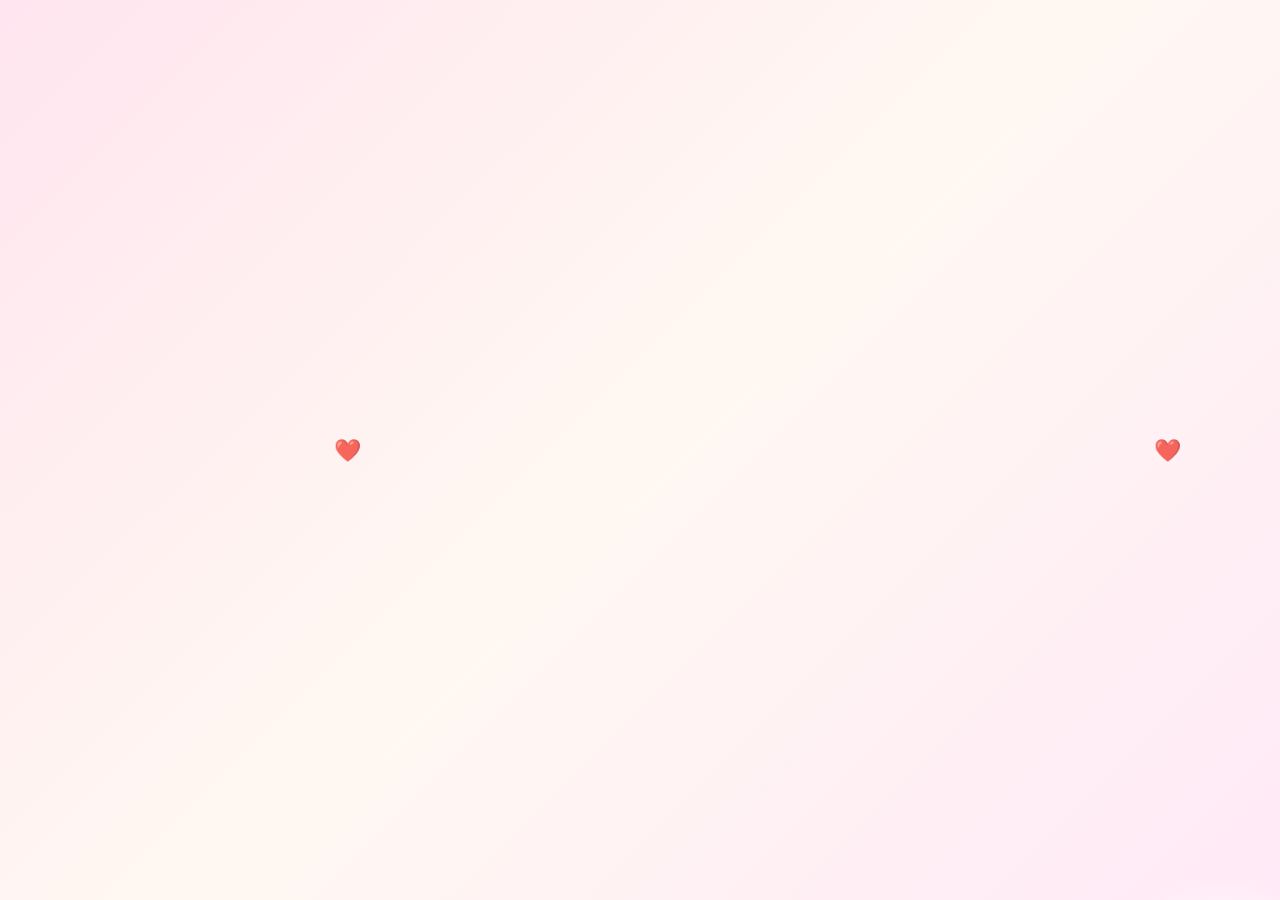
<file: index.html>
<!doctype html>
<html lang="en">
<head>
<meta charset="utf-8">
<meta name="viewport" content="width=device-width, initial-scale=1">
<title>Message</title>

<link href="https://fonts.googleapis.com/css2?family=Playfair+Display:wght@600;700&family=Poppins:wght@300;400;600&display=swap" rel="stylesheet">
<link href="https://cdn.jsdelivr.net/npm/bootstrap@5.3.2/dist/css/bootstrap.min.css" rel="stylesheet">

<style>
    
    * ,
    *::before,
    *::after{
        box-sizing:border-box;
    }

    html,body{
        height:100%;
        margin:0;
        padding:0;
    }

    body{
        display:flex;
        align-items:center;
        justify-content:center;
        background:linear-gradient(135deg,#ffe5ef,#fff8f2,#ffe9f6);
        font-family:"Poppins",sans-serif;
        animation:fadeIn 1.2s ease;
        position:relative;
        overflow-x:hidden;
    }

    @keyframes fadeIn{
        from{opacity:0;}
        to{opacity:1;}
    }

    /* header */
    .site-header{
        z-index:20;
        background:linear-gradient(to bottom,rgba(255,255,255,0.9),transparent);
    }
    .brand-name{
        font-family:"Playfair Display",serif;
        font-weight:600;
        font-size:1.2rem;
    }

    /* background bubbles */
    .background-anim{
        position:fixed;
        inset:0;
        overflow:hidden;
        z-index:-1;
    }
    .bubble{
        position:absolute;
        bottom:-200px;
        background:rgba(255,255,255,0.6);
        border-radius:50%;
        filter:blur(var(--blur));
        animation:rise var(--d) linear infinite;
    }
    @keyframes rise{
        to{transform:translateY(-140vh);}
    }

    /* floating hearts (used on other pages too) */
    .heart{
        position:fixed;
        color:#ff2d55;
        font-size:22px;
        opacity:0.8;
        animation:floatHeart 7s linear infinite;
        z-index:5;
    }
    @keyframes floatHeart{
        0% {transform:translateY(100vh) scale(1);opacity:1;}
        100% {transform:translateY(-20vh) scale(1.5);opacity:0;}
    }

    /* main card */
    main{
        width:100%;
        min-height:100vh;
        display:flex;
        align-items:center;
        justify-content:center;
        padding:1.5rem;
    }

    .box{
        background:rgba(255,255,255,0.75);
        padding:2.5rem 2.25rem;
        border-radius:20px;
        box-shadow:0 8px 28px rgba(190,80,120,0.18);
        text-align:center;
        max-width:720px;
        width:100%;
        backdrop-filter:blur(10px);
        animation:popIn 1.2s ease forwards;
        transform:scale(0.9);
        opacity:0;
    }
    @keyframes popIn{
        to{transform:scale(1);opacity:1;}
    }

    .big{
        font-family:"Playfair Display",serif;
        font-weight:700;
        font-size:clamp(1.6rem,4vw,2.3rem);
        margin-bottom:0.75rem;
        color:#d9004c;
        text-shadow:0 2px 10px rgba(255,0,90,0.18);
    }

    .muted{
        color:#555;
        margin-bottom:1.4rem;
        font-size:clamp(0.98rem,2.8vw,1.05rem);
    }

    .btn-beauty{
        background:linear-gradient(90deg,#ff758c,#ffb199);
        border:0;
        color:white;
        padding:0.75rem 2.1rem;
        font-size:1rem;
        border-radius:999px;
        box-shadow:0 8px 20px rgba(255,117,140,0.3);
        animation:pulse 2s infinite ease-in-out;
        display:inline-flex;
        align-items:center;
        justify-content:center;
        gap:0.35rem;
        text-decoration:none;
    }

    .btn-beauty:hover{
        transform:translateY(-3px) scale(1.03);
    }

    @keyframes pulse{
        0%,100%{box-shadow:0 0 15px rgba(255,120,150,0.35);}
        50%{box-shadow:0 0 30px rgba(255,130,160,0.65);}
    }

    .small{
        margin-top:1rem;
        font-size:0.8rem;
    }

    /* ===== RESPONSIVE BREAKPOINTS ===== */

    /* Tablets / small laptops */
    @media (max-width: 992px){
        main{
            padding:1.5rem;
        }
        .box{
            max-width:90%;
        }
    }

    /* Phones */
    @media (max-width: 576px){
        body{
            padding-top:60px; /* space for header */
        }

        .site-header .brand-name{
            font-size:1rem;
        }

        main{
            padding:1rem;
        }

        .box{
            padding:1.6rem 1.3rem;
            border-radius:16px;
            max-width:420px;
        }

        .big{
            font-size:1.5rem;
        }

        .muted{
            font-size:0.95rem;
        }

        .btn-beauty{
            width:100%;
            max-width:260px;
            font-size:0.95rem;
            padding:0.7rem 1.5rem;
        }

        .background-anim .bubble{
            opacity:0.5;
            transform:scale(0.7);
        }
    }

    /* Very small phones */
    @media (max-width: 380px){
        .box{
            padding:1.3rem 1rem;
        }
        .big{
            font-size:1.35rem;
        }
        .btn-beauty{
            max-width:230px;
            font-size:0.9rem;
        }
    }
</style>

</style>
</head>

<body>

<!-- Floating Hearts Animation -->
<script>
function createHeart(){
    let h=document.createElement("div");
    h.classList.add("heart");
    h.innerHTML="❤️";
    h.style.left=Math.random()*window.innerWidth+"px";
    h.style.animationDuration=(Math.random()*3+4)+"s";
    document.body.appendChild(h);
    setTimeout(()=>h.remove(),7000);
}
setInterval(createHeart,300);
</script>

<!-- Bubble Background -->
<div class="background-anim">
    <span class="bubble" style="left:6%; --d:18s; width:140px; height:140px; --blur:14px;"></span>
    <span class="bubble" style="left:22%; --d:12s; width:90px; height:90px; --blur:10px;"></span>
    <span class="bubble" style="left:38%; --d:20s; width:180px; height:180px; --blur:18px;"></span>
    <span class="bubble" style="left:56%; --d:16s; width:110px; height:110px; --blur:12px;"></span>
    <span class="bubble" style="left:72%; --d:14s; width:130px; height:130px; --blur:16px;"></span>
    <span class="bubble" style="left:88%; --d:22s; width:200px; height:200px; --blur:20px;"></span>
</div>

<main class="d-flex align-items-center justify-content-center min-vh-100">
    <div class="box animate-pop text-center mx-3">
        <h1 class="big">Hi — I want to tell you something</h1>
        <p class="muted">Before we begin, please click the button below.</p>

        <a class="btn btn-beauty btn-pulse mt-3" href="mood.html">
            Continue <span class="ms-2">💕</span>
        </a>

        <p class="small text-muted mt-3">— Ayush</p>
    </div>
</main>

</body>
</html>
</file>
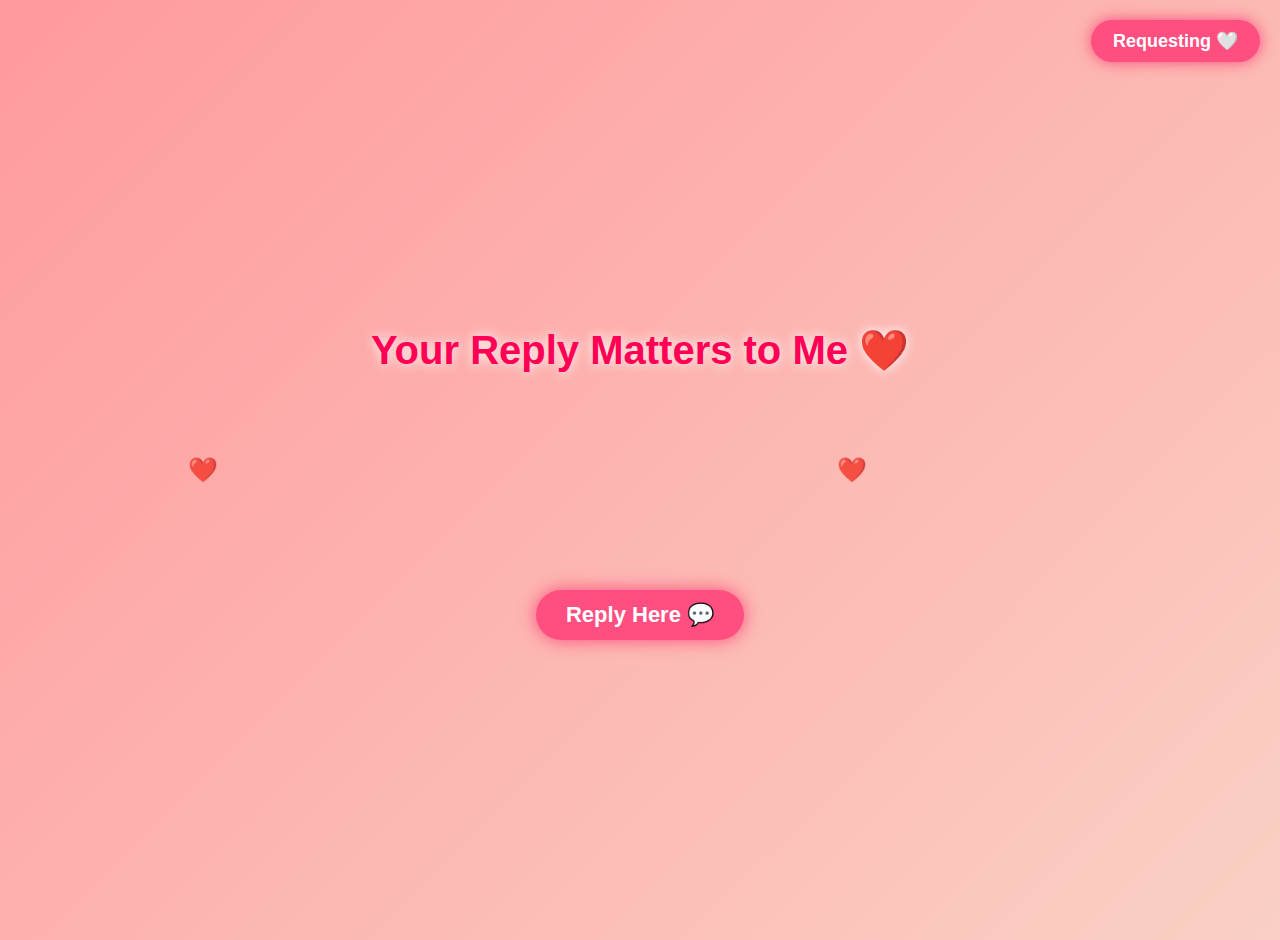
<file: ans.html>
<!DOCTYPE html>
<html lang="en">
<head>
<meta charset="UTF-8">
<meta name="viewport" content="width=device-width, initial-scale=1.0">
<title>Your Reply Matters ❤️</title>

<style>
    body {
        margin: 0;
        padding: 0;
        height: 100vh;
        overflow: hidden;
        background: linear-gradient(135deg, #ff9a9e, #fad0c4);
        font-family: "Poppins", sans-serif;
        display: flex;
        flex-direction: column;
        justify-content: center;
        align-items: center;
        text-align: center;
        padding: 20px;
    }

    /* Top-Right Requesting Button */
    .request-btn {
        position: absolute;
        top: 20px;
        right: 20px;
        padding: 10px 22px;
        background: #ff4f81;
        color: white;
        border-radius: 30px;
        font-size: 18px;
        font-weight: bold;
        text-decoration: none;
        cursor: pointer;
        box-shadow: 0 0 15px rgba(255, 0, 85, 0.6);
        animation: glowPulse 2s infinite ease-in-out;
        z-index: 999;
    }
    .request-btn:hover {
        transform: scale(1.08);
        background: #ff0055;
    }

    @keyframes glowPulse {
        0% { box-shadow: 0 0 10px #ff0055; }
        50% { box-shadow: 0 0 25px #ff4f81; }
        100% { box-shadow: 0 0 10px #ff0055; }
    }

    /* Floating Hearts */
    .heart {
        position: fixed;
        color: #ff0055;
        font-size: 24px;
        opacity: 0.9;
        animation: floatUp 7s linear infinite;
        z-index: 1;
    }

    @keyframes floatUp {
        0% { transform: translateY(100vh) scale(1); opacity: 1; }
        100% { transform: translateY(-20vh) scale(1.4); opacity: 0; }
    }

    h1 {
        font-size: 40px;
        color: #ff0055;
        text-shadow: 0 0 12px white;
        margin-bottom: 20px;
        animation: fadeIn 2s ease;
        z-index: 10;
    }

    @keyframes fadeIn {
        from { opacity: 0; transform: translateY(-20px); }
        to { opacity: 1; transform: translateY(0); }
    }

    .reply-text {
        max-width: 900px;
        font-size: 20px;
        color: #4d0026;
        line-height: 1.7;
        font-weight: 500;
        margin-bottom: 40px;
        opacity: 0;
        animation: fadePara 1.5s ease forwards;
        z-index: 10;
    }

    @keyframes fadePara {
        to { opacity: 1; }
    }

    /* Reply Button */
    .reply-btn {
        font-size: 22px;
        padding: 12px 30px;
        background: #ff4f81;
        color: white;
        border: none;
        border-radius: 40px;
        cursor: pointer;
        font-weight: bold;
        text-decoration: none;
        display: inline-block;
        box-shadow: 0 0 18px rgba(255, 0, 85, 0.6);
        animation: glowPulse 2s infinite ease-in-out;
        z-index: 10;
    }

    .reply-btn:hover {
        transform: scale(1.08);
        background: #ff0055;
    }

    /* Popup Box */
    .popup {
        position: fixed;
        bottom: 30px;
        right: 30px;
        background: white;
        padding: 20px;
        border-radius: 12px;
        box-shadow: 0 0 20px rgba(255, 0, 100, 0.5);
        display: none;
        animation: pop 0.5s ease;
        z-index: 999;
    }

    @keyframes pop {
        from { transform: scale(0.8); opacity: 0; }
        to { transform: scale(1); opacity: 1; }
    }

    .popup a {
        display: block;
        font-size: 18px;
        margin: 10px 0;
        text-decoration: none;
        color: #ff0055;
        font-weight: bold;
    }

    .close-btn {
        margin-top: 10px;
        padding: 5px 15px;
        background: #ff0055;
        color: white;
        border-radius: 6px;
        cursor: pointer;
        border: none;
    }

</style>
</head>

<body>

<!-- TOP RIGHT BUTTON -->
<a class="request-btn" href="request.html">Requesting 🤍</a>

<!-- Floating Hearts Script -->
<script>
function createHearts() {
    let heart = document.createElement("div");
    heart.classList.add("heart");
    heart.innerHTML = "❤️";
    heart.style.left = Math.random() * window.innerWidth + "px";
    heart.style.animationDuration = (Math.random() * 3 + 4) + "s";
    document.body.appendChild(heart);
    setTimeout(() => heart.remove(), 7000);
}
setInterval(createHearts, 300);
</script>

<h1>Your Reply Matters to Me ❤️</h1>

<p class="reply-text">
    I know I surprised you by expressing my feelings, so please take all the time you need to think about it. 
    I don’t want to rush you at all. Whatever reply you give will be final for me, 
    and I’ll respect your decision completely.  
    Your choice will always be my first priority, because your comfort and happiness 
    matter more to me than anything else.
</p>

<button class="reply-btn" onclick="showPopup()">Reply Here 💬</button>

<div class="popup" id="popupBox">
    <a href="https://www.instagram.com/ayushanand_1617?igsh=MTRzN245M2VqYmt0cA==" target="_blank">📸 Reply on Instagram</a>
    <a href="tel:+6200304086">📞 Call / Message Me</a>
    <button class="close-btn" onclick="hidePopup()">Close</button>
</div>

<script>
function showPopup() {
    document.getElementById("popupBox").style.display = "block";
}
function hidePopup() {
    document.getElementById("popupBox").style.display = "none";
}
</script>

</body>
</html>
</file>
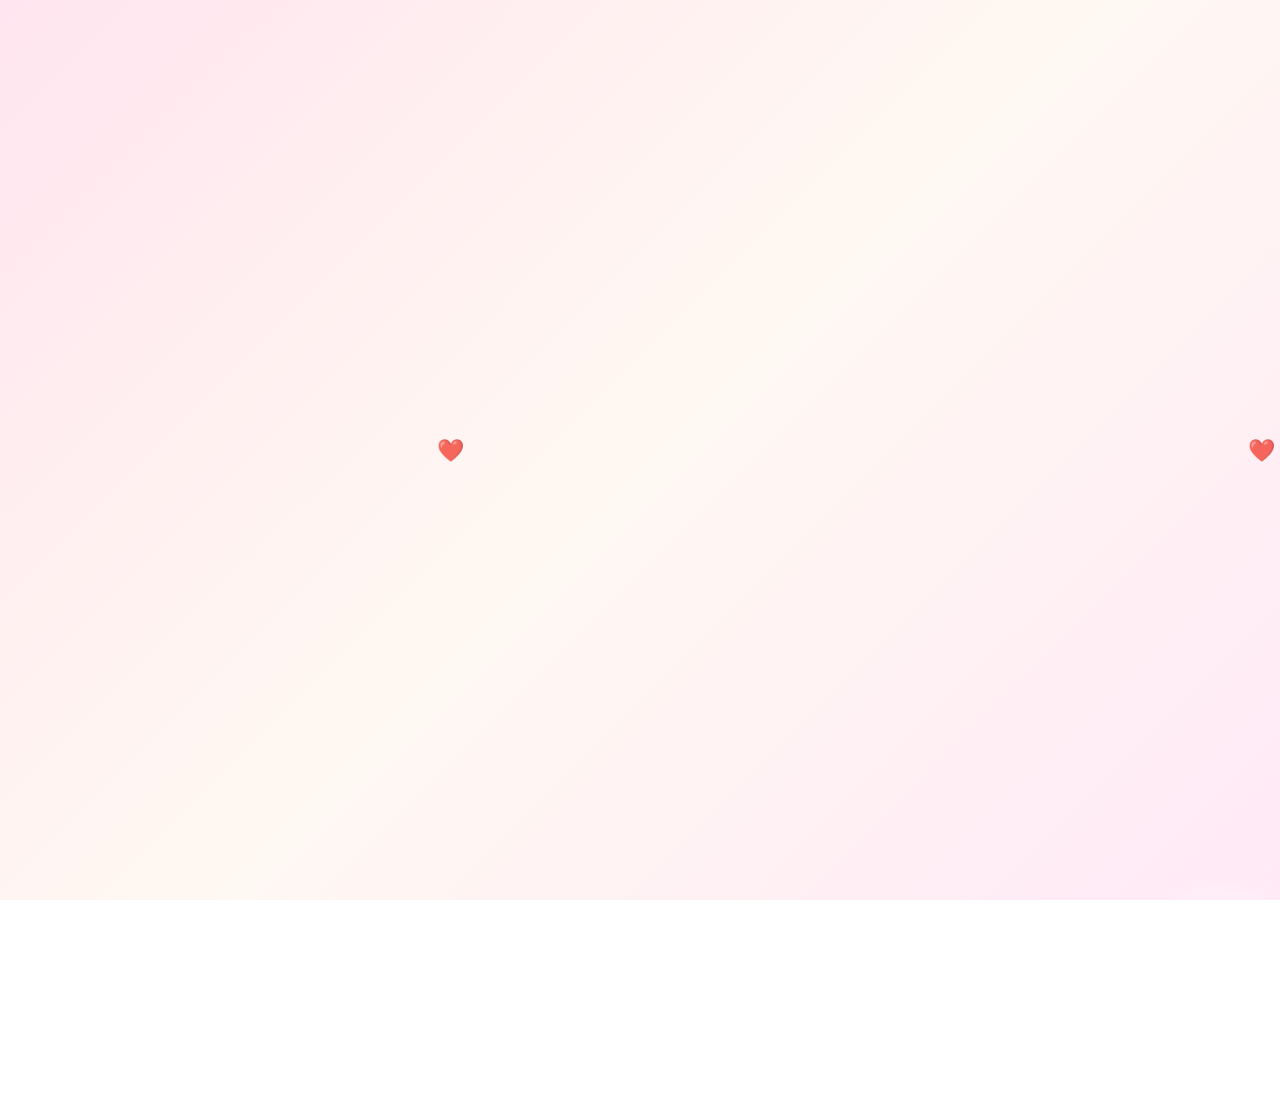
<file: home.html>
<!doctype html>
<html lang="en">
<head>
<meta charset="utf-8">
<meta name="viewport" content="width=device-width, initial-scale=1">
<title>Message</title>

<link href="https://fonts.googleapis.com/css2?family=Playfair+Display:wght@600;700&family=Poppins:wght@300;400;600&display=swap" rel="stylesheet">
<link href="https://cdn.jsdelivr.net/npm/bootstrap@5.3.2/dist/css/bootstrap.min.css" rel="stylesheet">

<style>
    body,html{height:100%; overflow:hidden;}

    /* Background */
    body{
        display:flex;
        align-items:center;
        justify-content:center;
        background:linear-gradient(135deg,#ffe5ef,#fff8f2,#ffe9f6);
        font-family:"Poppins",sans-serif;
        animation:fadeIn 1.5s ease;
        position:relative;
    }

    @keyframes fadeIn{
        from{opacity:0;}
        to{opacity:1;}
    }

    /* Floating hearts */
    .heart{
        position:absolute;
        color:#ff2d55;
        font-size:22px;
        opacity:0.8;
        animation:floatHeart 7s linear infinite;
    }

    @keyframes floatHeart {
        0% {transform:translateY(100vh) scale(1);opacity:1;}
        100% {transform:translateY(-20vh) scale(1.5);opacity:0;}
    }

    /* Bubble background */
    .bubble {
        position:absolute;
        bottom:-200px;
        background:rgba(255,255,255,0.5);
        border-radius:50%;
        filter:blur(var(--blur));
        animation: rise var(--d) linear infinite;
    }

    @keyframes rise{
        to{transform:translateY(-140vh);}
    }

    /* Box */
    .box{
        background:rgba(255,255,255,0.65);
        padding:45px 40px;
        border-radius:20px;
        box-shadow:0 8px 30px rgba(190,80,120,0.15);
        text-align:center;
        max-width:720px;
        animation:popIn 1.4s ease forwards;
        backdrop-filter:blur(10px);
        transform:scale(0.7);
        opacity:0;
    }

    @keyframes popIn{
        0%{transform:scale(0.7);opacity:0;}
        100%{transform:scale(1);opacity:1;}
    }

    /* Heading */
    .big{
        font-family:"Playfair Display",serif;
        font-weight:700;
        font-size:2rem;
        margin-bottom:18px;
        color:#d9004c;
        text-shadow:0 2px 10px rgba(255,0,90,0.2);
    }

    .muted{color:#444;margin-bottom:22px;font-size:1.05rem;}

    /* Button */
    .btn-beauty{
        background:linear-gradient(90deg,#ff758c,#ffb199);
        border:0;
        color:white;
        padding:14px 30px;
        font-size:1.1rem;
        border-radius:999px;
        box-shadow:0 8px 20px rgba(255,117,140,0.3);
        animation:pulse 2s infinite ease-in-out;
    }

    .btn-beauty:hover{
        transform:translateY(-3px) scale(1.05);
    }

    @keyframes pulse{
        0%,100%{box-shadow:0 0 15px rgba(255,120,150,0.4);}
        50%{box-shadow:0 0 35px rgba(255,130,160,0.6);}
    }

    @media(max-width:520px){
        .box{padding:25px 20px;margin:20px}
        .big{font-size:1.4rem}
        .muted{font-size:0.95rem}
    }
</style>
</head>

<body>

<!-- Floating Hearts Animation -->
<script>
function createHeart(){
    let h=document.createElement("div");
    h.classList.add("heart");
    h.innerHTML="❤️";
    h.style.left=Math.random()*window.innerWidth+"px";
    h.style.animationDuration=(Math.random()*3+4)+"s";
    document.body.appendChild(h);
    setTimeout(()=>h.remove(),7000);
}
setInterval(createHeart,300);
</script>

<!-- Bubble Background -->
<div class="background-anim">
    <span class="bubble" style="left:6%; --d:18s; width:140px; height:140px; --blur:14px;"></span>
    <span class="bubble" style="left:22%; --d:12s; width:90px; height:90px; --blur:10px;"></span>
    <span class="bubble" style="left:38%; --d:20s; width:180px; height:180px; --blur:18px;"></span>
    <span class="bubble" style="left:56%; --d:16s; width:110px; height:110px; --blur:12px;"></span>
    <span class="bubble" style="left:72%; --d:14s; width:130px; height:130px; --blur:16px;"></span>
    <span class="bubble" style="left:88%; --d:22s; width:200px; height:200px; --blur:20px;"></span>
</div>

<main class="d-flex align-items-center justify-content-center min-vh-100">
    <div class="box animate-pop text-center mx-3">
        <h1 class="big">Hi — I want to tell you something</h1>
        <p class="muted">Before we begin, please click the button below.</p>

        <a class="btn btn-beauty btn-pulse mt-3" href="mood.html">
            Continue <span class="ms-2">💕</span>
        </a>

        <p class="small text-muted mt-3">— Ayush</p>
    </div>
</main>

</body>
</html>
</file>
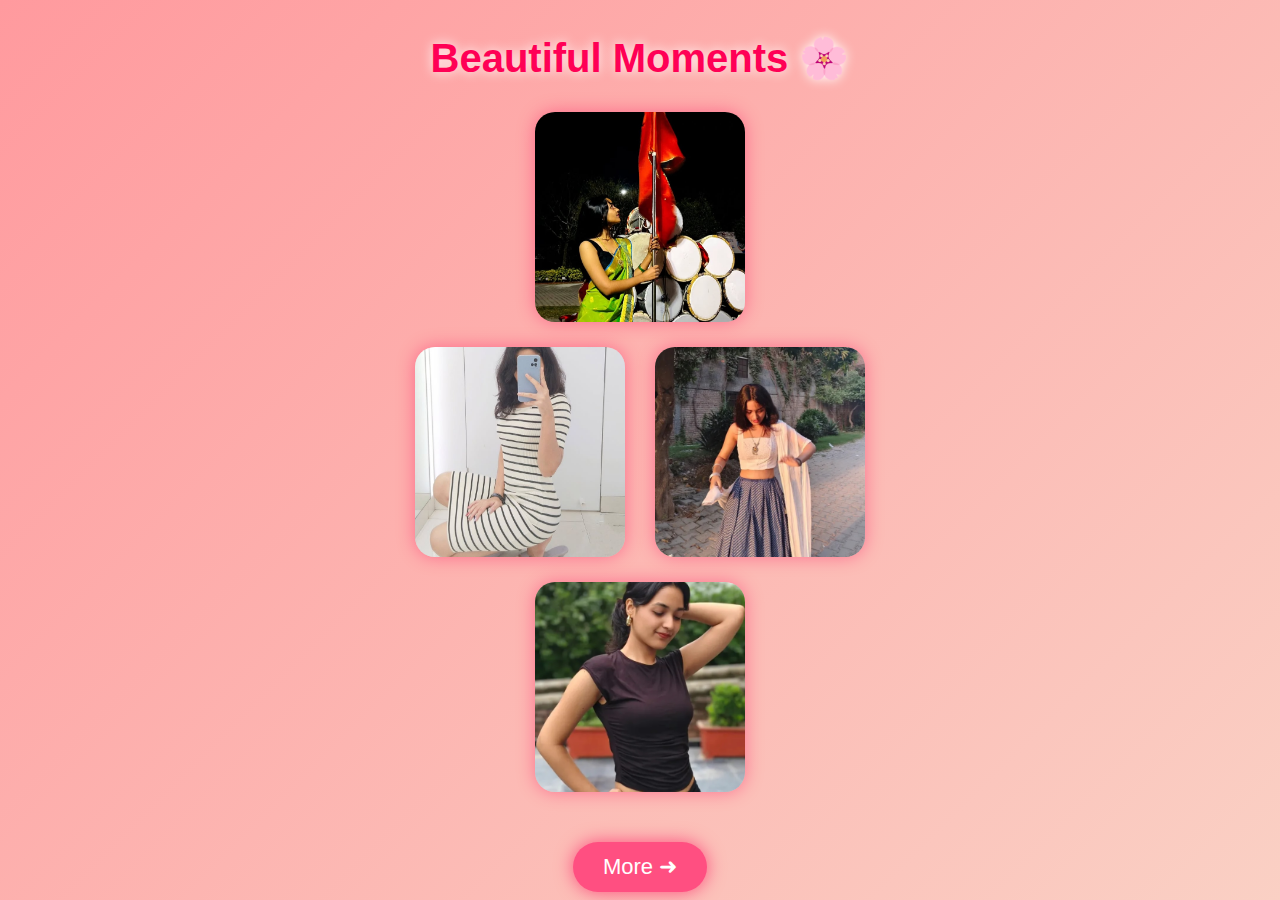
<file: image .html>
<!DOCTYPE html>
<html lang="en">
<head>
<meta charset="UTF-8">
<meta name="viewport" content="width=device-width, initial-scale=1.0">
<title>Beautiful Moments Gallery ❤️</title>

<style>
    body {
        margin: 0;
        padding: 0;
        font-family: "Poppins", sans-serif;
        background: linear-gradient(135deg, #ff9a9e, #fad0c4);
        display: flex;
        justify-content: center;
        align-items: center;
        min-height: 100vh;
        text-align: center;
    }

    h1 {
        font-size: 40px;
        color: #ff0055;
        text-shadow: 0 0 12px white;
        margin-bottom: 30px;
        animation: fadeIn 1.5s ease;
    }

    @keyframes fadeIn {
        from { opacity: 0; transform: translateY(-20px); }
        to { opacity: 1; transform: translateY(0); }
    }

    /* Tree layout container */
    .tree-container {
        display: flex;
        flex-direction: column;
        align-items: center;
        gap: 25px;
        margin-bottom: 40px;
    }

    .image-row {
        display: flex;
        justify-content: center;
        gap: 30px;
    }

    /* IMAGE EFFECTS */
    .img-box {
        width: 210px;
        height: 210px;
        border-radius: 20px;
        overflow: hidden;
        box-shadow: 0 0 18px rgba(255, 0, 85, 0.4);
        animation: fadeUp 1.5s ease;
        transition: 0.4s ease-in-out;
        position: relative;
        transform-style: preserve-3d;
    }

    /* Fade up entry animation */
    @keyframes fadeUp {
        from { opacity: 0; transform: translateY(30px); }
        to { opacity: 1; transform: translateY(0); }
    }

    /* Image inside box */
    .img-box img {
        width: 100%;
        height: 100%;
        object-fit: cover;
        transition: 0.4s ease;
    }

    /* Hover Effects */
    .img-box:hover {
        transform: scale(1.08) rotate3d(1, 1, 0, 10deg);
        box-shadow: 0 0 30px rgba(255, 0, 85, 0.8);
    }

    .img-box:hover img {
        transform: scale(1.2);
        filter: brightness(1.15);
    }

    /* Heart sparkle overlay */
    .img-box::after {
        content: "💖";
        position: absolute;
        font-size: 35px;
        opacity: 0;
        top: 50%;
        left: 50%;
        transform: translate(-50%, -50%) scale(0.2);
        transition: 0.4s ease;
    }

    .img-box:hover::after {
        opacity: 1;
        transform: translate(-50%, -50%) scale(1);
    }

    /* MORE BUTTON */
    .more-btn {
        margin-top: 10px;
        font-size: 22px;
        padding: 12px 30px;
        background: #ff4f81;
        color: white;
        border: none;
        border-radius: 40px;
        cursor: pointer;
        text-decoration: none;
        display: inline-block;
        box-shadow: 0 0 18px rgba(255, 0, 85, 0.6);
        animation: glowPulse 2s infinite ease-in-out;
    }

    @keyframes glowPulse {
        0% { box-shadow: 0 0 10px #ff0055; }
        50% { box-shadow: 0 0 25px #ff4f81; }
        100% { box-shadow: 0 0 10px #ff0055; }
    }

    .more-btn:hover {
        transform: scale(1.08);
        background: #ff0055;
    }
</style>
</head>

<body>

<div>
    <h1>Beautiful Moments 🌸</h1>

    <div class="tree-container">

        <!-- Top image -->
        <div class="image-row">
            <div class="img-box">
                <img src="pick4.jpg" alt="Top Image">
            </div>
        </div>

        <!-- Middle 2 images -->
        <div class="image-row">
            <div class="img-box">
                <img src="pick1.jpg" alt="Middle Image 1">
            </div>
            <div class="img-box">
                <img src="pick2.jpg" alt="Middle Image 2">
            </div>
        </div>

        <!-- Bottom image -->
        <div class="image-row">
            <div class="img-box">
                <img src="pick3.jpg" alt="Bottom Image">
            </div>
        </div>

    </div>

    <!-- MORE BUTTON -->
    <a href="ans.html" class="more-btn">More ➜</a>
</div>

</body>
</html>
</file>
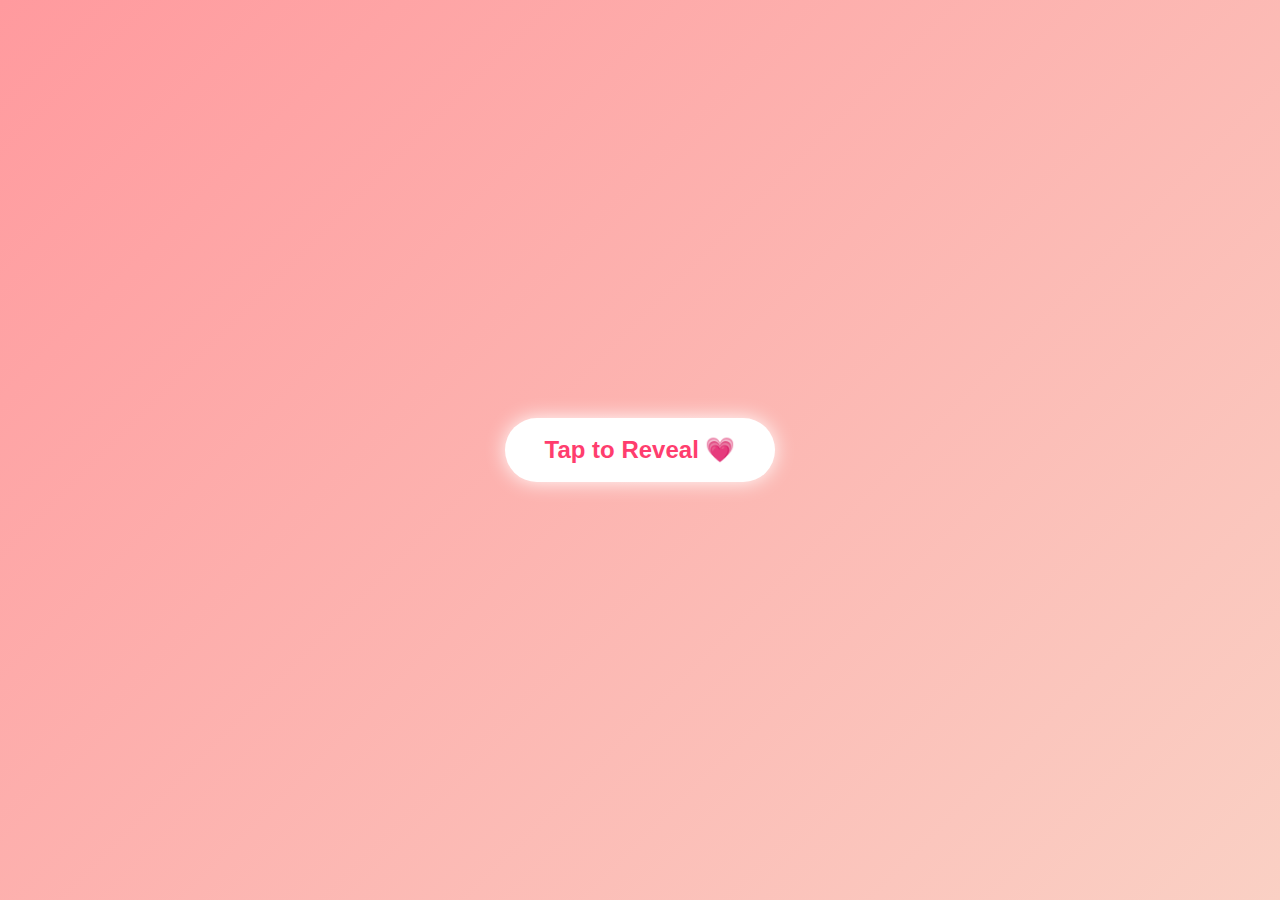
<file: mood.html>
<!DOCTYPE html>
<html lang="en">
<head>
<meta charset="UTF-8">
<meta name="viewport" content="width=device-width, initial-scale=1.0">
<title>I Like You ❤️</title>

<style>
    body {
        margin: 0;
        padding: 0;
        background: linear-gradient(135deg, #ff9a9e, #fad0c4);
        height: 100vh;
        display: flex;
        justify-content: center;
        align-items: center;
        font-family: "Poppins", sans-serif;
        overflow: hidden;
        position: relative;
    }

    #revealBtn {
        padding: 18px 40px;
        font-size: 24px;
        border: none;
        border-radius: 40px;
        cursor: pointer;
        background: white;
        color: #ff3d6e;
        font-weight: bold;
        box-shadow: 0 0 20px white;
        transition: 0.4s;
        animation: pulse 1.5s infinite;
    }

    @keyframes pulse {
        0% { transform: scale(1); }
        50% { transform: scale(1.08); }
        100% { transform: scale(1); }
    }

    #message {
        font-size: 60px;
        color: white;
        font-weight: bold;
        display: none;
        text-shadow: 0 0 20px #ff0066;
        animation: pop 1s forwards;
    }

    @keyframes pop {
        0% { transform: scale(0); opacity: 0; }
        70% { transform: scale(1.2); opacity: 1; }
        100% { transform: scale(1); }
    }

    /* TYPEWRITER EFFECT */
    .typing {
        border-right: 3px solid white;
        width: 0;
        overflow: hidden;
        white-space: nowrap;
        animation: typing 2.5s steps(20) forwards, blink 0.6s infinite;
    }

    @keyframes typing { to { width: 100%; } }
    @keyframes blink { 50% { border-color: transparent; } }

    /* HEART FLOAT */
    .heart {
        position: fixed;
        color: #ff3366;
        font-size: 25px;
        animation: floatUp 4s linear forwards;
    }

    @keyframes floatUp {
        0% { transform: translateY(0) scale(1); opacity: 1; }
        100% { transform: translateY(-500px) scale(1.4); opacity: 0; }
    }

    /* WHY BUTTON — NOW A LINK */
    #whyBtn {
        position: absolute;
        bottom: 20px;
        right: 20px;
        padding: 12px 25px;
        background: #ffffffcc;
        color: #ff0055;
        font-size: 20px;
        font-weight: bold;
        border: none;
        border-radius: 35px;
        cursor: pointer;
        text-decoration: none;
        display: none; /* Hidden until message appears */
        animation: bounce 2s infinite;
        box-shadow: 0 0 15px white;
    }

    @keyframes bounce {
        0%, 100% { transform: translateY(0); }
        50% { transform: translateY(-6px); }
    }
</style>
</head>

<body>

<!-- Reveal Button -->
<button id="revealBtn">Tap to Reveal 💗</button>

<!-- Animated Message -->
<div id="message"></div>

<!-- Why Button (NOW A CLICKABLE LINK) -->
<a id="whyBtn" href="paragraph.html">Why?</a>


<script>
const btn = document.getElementById("revealBtn");
const msg = document.getElementById("message");
const whyBtn = document.getElementById("whyBtn");

btn.addEventListener("click", () => {
    btn.style.display = "none";

    // Create floating hearts
    setInterval(() => {
        let heart = document.createElement("div");
        heart.classList.add("heart");
        heart.innerHTML = "❤️";
        heart.style.left = Math.random() * window.innerWidth + "px";
        heart.style.bottom = "0px";
        document.body.appendChild(heart);
        setTimeout(() => heart.remove(), 4000);
    }, 200);

    // Show "I Like You ❤️"
    setTimeout(() => {
        msg.style.display = "block";
        msg.innerHTML = `<span class="typing">I Like You ❤️</span>`;

        // Show WHY BUTTON after text appears
        setTimeout(() => {
            whyBtn.style.display = "block";
        }, 2500);

    }, 1800);
});
</script>

</body>
</html>
</file>
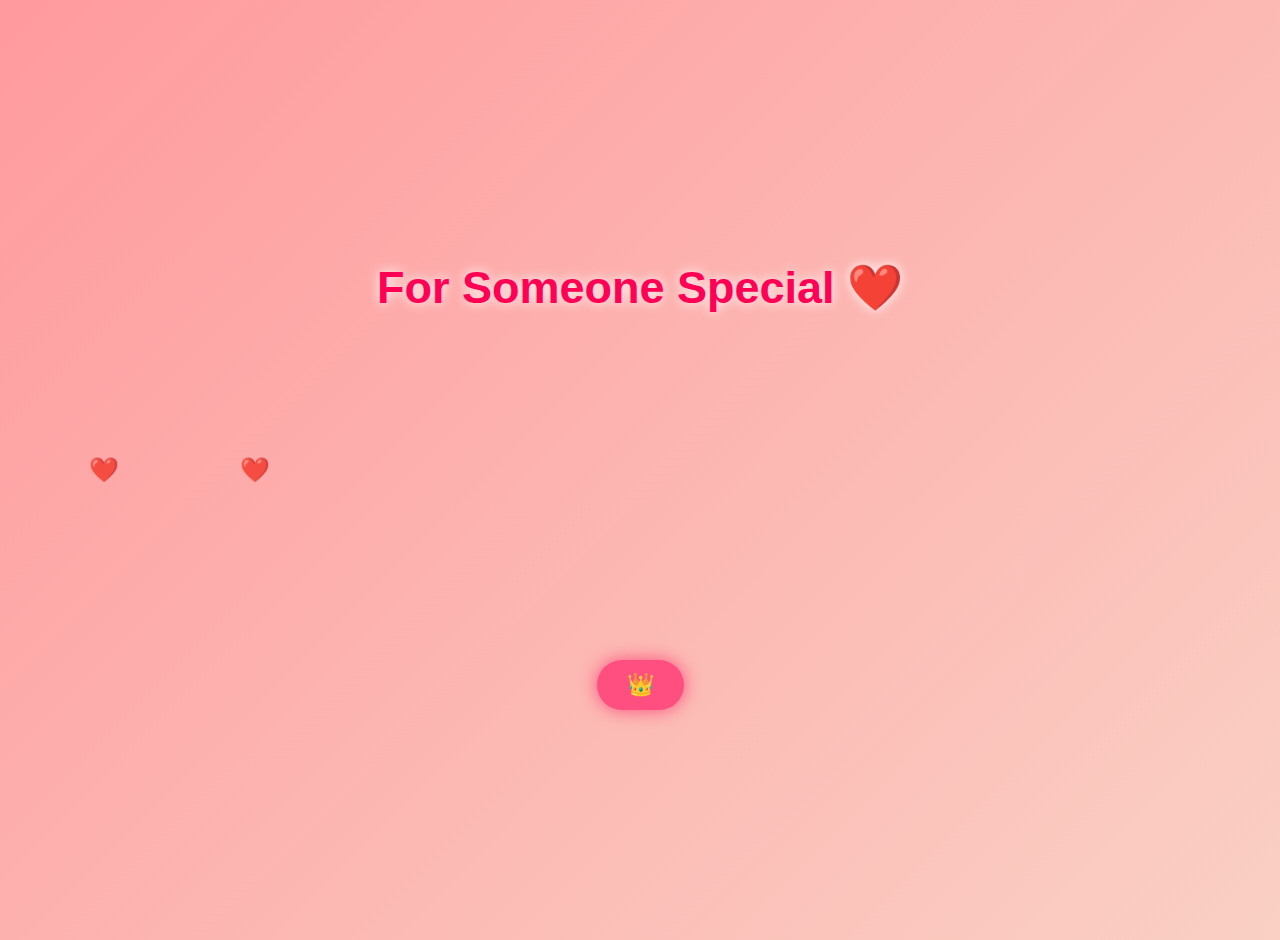
<file: paragraph.html>
<!DOCTYPE html>
<html lang="en">
<head>
<meta charset="UTF-8">
<meta name="viewport" content="width=device-width, initial-scale=1.0">
<title>For You ❤️</title>

<style>
    body {
        margin: 0;
        padding: 0;
        height: 100vh;
        overflow: hidden;
        background: linear-gradient(135deg, #ff9a9e, #fad0c4);
        font-family: "Poppins", sans-serif;
        display: flex;
        flex-direction: column;
        justify-content: center;
        align-items: center;
        text-align: center;
        padding: 20px;
    }

    /* Floating Hearts */
    .heart {
        position: fixed;
        color: #ff2d55;
        font-size: 24px;
        opacity: 0.9;
        animation: floatUp 7s linear infinite;
        z-index: 1;
    }

    @keyframes floatUp {
        0% { transform: translateY(100vh) scale(1); opacity: 1; }
        100% { transform: translateY(-20vh) scale(1.4); opacity: 0; }
    }

    h1 {
        font-size: 45px;
        color: #ff0055;
        text-shadow: 0 0 12px white;
        margin-bottom: 30px;
        animation: fadeIn 2s ease;
        z-index: 10;
    }

    @keyframes fadeIn {
        from { opacity: 0; transform: translateY(-20px); }
        to { opacity: 1; transform: translateY(0); }
    }

    /* Paragraph text */
    .text {
        max-width: 900px;
        font-size: 20px;
        color: #4d0026;
        line-height: 1.6;
        font-weight: 500;
        z-index: 10;
        opacity: 0;
        animation: fadePara 1.5s ease forwards;
        margin-bottom: 40px;
    }

    @keyframes fadePara {
        to { opacity: 1; }
    }

    /* QUEEN BUTTON */
    .queen-btn {
        font-size: 22px;
        padding: 12px 30px;
        background: #ff4f81;
        color: white;
        border: none;
        border-radius: 40px;
        cursor: pointer;
        font-weight: bold;
        text-decoration: none;
        display: inline-block;
        box-shadow: 0 0 18px rgba(255, 0, 85, 0.6);
        animation: glowPulse 2s infinite ease-in-out;
        z-index: 10;
    }

    @keyframes glowPulse {
        0% { box-shadow: 0 0 10px #ff0055; }
        50% { box-shadow: 0 0 25px #ff4f81; }
        100% { box-shadow: 0 0 10px #ff0055; }
    }

    .queen-btn:hover {
        transform: scale(1.08);
        background: #ff0055;
    }

</style>
</head>

<body>

<!-- Floating Hearts Script -->
<script>
function createHearts() {
    let heart = document.createElement("div");
    heart.classList.add("heart");
    heart.innerHTML = "❤️";
    heart.style.left = Math.random() * window.innerWidth + "px";
    heart.style.animationDuration = (Math.random() * 3 + 4) + "s";
    document.body.appendChild(heart);
    setTimeout(() => heart.remove(), 7000);
}
setInterval(createHearts, 300);
</script>

<h1>For Someone Special ❤️</h1>

<p class="text">
    From the very first day I knew you, I realized you are someone truly rare.
    Your nature is so pure and kind that it feels like a blessing to even talk to you.
    You carry a beauty that is not just in your face, but in your heart, your smile,
    and the way you treat people. You’re helpful without expecting anything back,
    joyful without limits, and cool in a way that makes everything around you feel lighter.
    Your positive thinking, your self-confidence, and that sweet voice of yours—it all creates
    a vibe that can brighten even the dullest day. You have no ego, no attitude, just a beautiful soul
    that spreads happiness effortlessly. And honestly, having someone like you in my life
    makes me feel lucky in ways I can’t even fully express.
</p>

<!-- 👑 QUEEN BUTTON (with redirect link) -->
<a href="image.html" class="queen-btn">👑 </a>

</body>
</html>
</file>
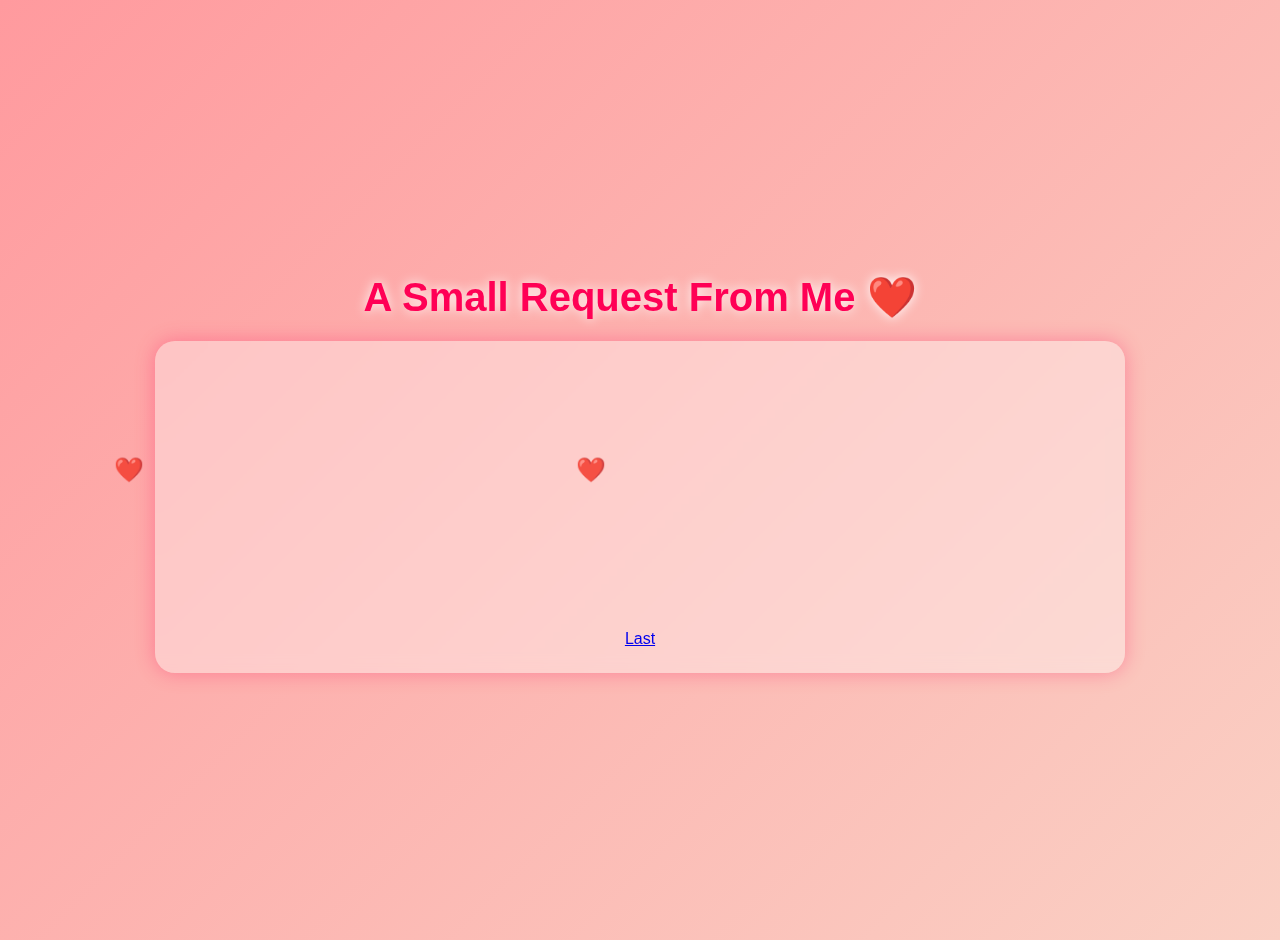
<file: request.html>
<!DOCTYPE html>
<html lang="en">
<head>
<meta charset="UTF-8">
<meta name="viewport" content="width=device-width, initial-scale=1.0">
<title>A Small Request ❤️</title>

<style>
    body {
        margin: 0;
        padding: 0;
        height: 100vh;
        overflow: hidden;
        background: linear-gradient(135deg, #ff9a9e, #fad0c4);
        font-family: "Poppins", sans-serif;
        display: flex;
        flex-direction: column;
        justify-content: center;
        align-items: center;
        text-align: center;
        padding: 20px;
    }

    /* Floating Hearts */
    .heart {
        position: fixed;
        color: #ff0055;
        font-size: 24px;
        opacity: 0.9;
        animation: floatUp 7s linear infinite;
        z-index: 1;
    }

    @keyframes floatUp {
        0% { transform: translateY(100vh) scale(1); opacity: 1; }
        100% { transform: translateY(-20vh) scale(1.4); opacity: 0; }
    }

    /* Heading */
    h1 {
        font-size: 40px;
        color: #ff0055;
        text-shadow: 0 0 12px white;
        margin-bottom: 20px;
        animation: fadeIn 1.8s ease;
        z-index: 10;
    }

    @keyframes fadeIn {
        from { opacity: 0; transform: translateY(-20px); }
        to { opacity: 1; transform: translateY(0); }
    }

    /* Paragraph */
    .request-text {
        max-width: 900px;
        font-size: 20px;
        color: #4d0026;
        line-height: 1.7;
        font-weight: 500;
        margin-bottom: 40px;
        opacity: 0;
        animation: fadePara 1.5s ease forwards;
        z-index: 10;
    }

    @keyframes fadePara {
        to { opacity: 1; }
    }

    /* Soft box behind text */
    .box {
        background: rgba(255, 255, 255, 0.35);
        padding: 25px 35px;
        border-radius: 20px;
        box-shadow: 0 0 20px rgba(255, 0, 85, 0.3);
        backdrop-filter: blur(8px);
        margin-bottom: 20px;
        animation: smoothIn 2s ease;
    }   

    .last-btn {
        font-size: 22px;
        padding: 12px 30px;
        background: #ff4f81;
        color: white;
        border: none;
        border-radius: 40px;
        cursor: pointer;
        font-weight: bold;
        text-decoration: none;
        display: inline-block;
        box-shadow: 0 0 18px rgba(255, 0, 85, 0.6);
        animation: glowPulse 2s infinite ease-in-out;
        z-index: 10; }    
    


    @keyframes smoothIn {
        from { opacity: 0; transform: translateY(20px); }
        to { opacity: 1; transform: translateY(0); }
    }
    .last-btn:hover {
        transform: scale(1.08);
        background: #ff0055;

    }



</style>
</head>

<body>

<!-- Floating Hearts Script -->
<script>
function createHearts() {
    let heart = document.createElement("div");
    heart.classList.add("heart");
    heart.innerHTML = "❤️";
    heart.style.left = Math.random() * window.innerWidth + "px";
    heart.style.animationDuration = (Math.random() * 3 + 4) + "s";
    document.body.appendChild(heart);
    setTimeout(() => heart.remove(), 7000);
}
setInterval(createHearts, 300);
</script>

<h1>A Small Request From Me ❤️</h1>

<div class="box">
    <p class="request-text">
        I have just one request from you. Whatever we talk about, whatever you decide—
        please keep it only between us. I genuinely hope you won’t tell anyone about this,
        especially our classmates. I didn’t want anyone else to know; I only told you because
        I truly liked you and wanted to be honest with you.  
        <br><br>
        If you don’t feel the same, it’s completely fine, but please keep this matter private,
        just between the two of us. Your respect and understanding mean a lot to me.
    </p>
    <!-- 👑 QUEEN BUTTON (with redirect link) -->
<a href="thank.html" class="queen-btn">Last </a>
</div>

</body>
</html>
</file>
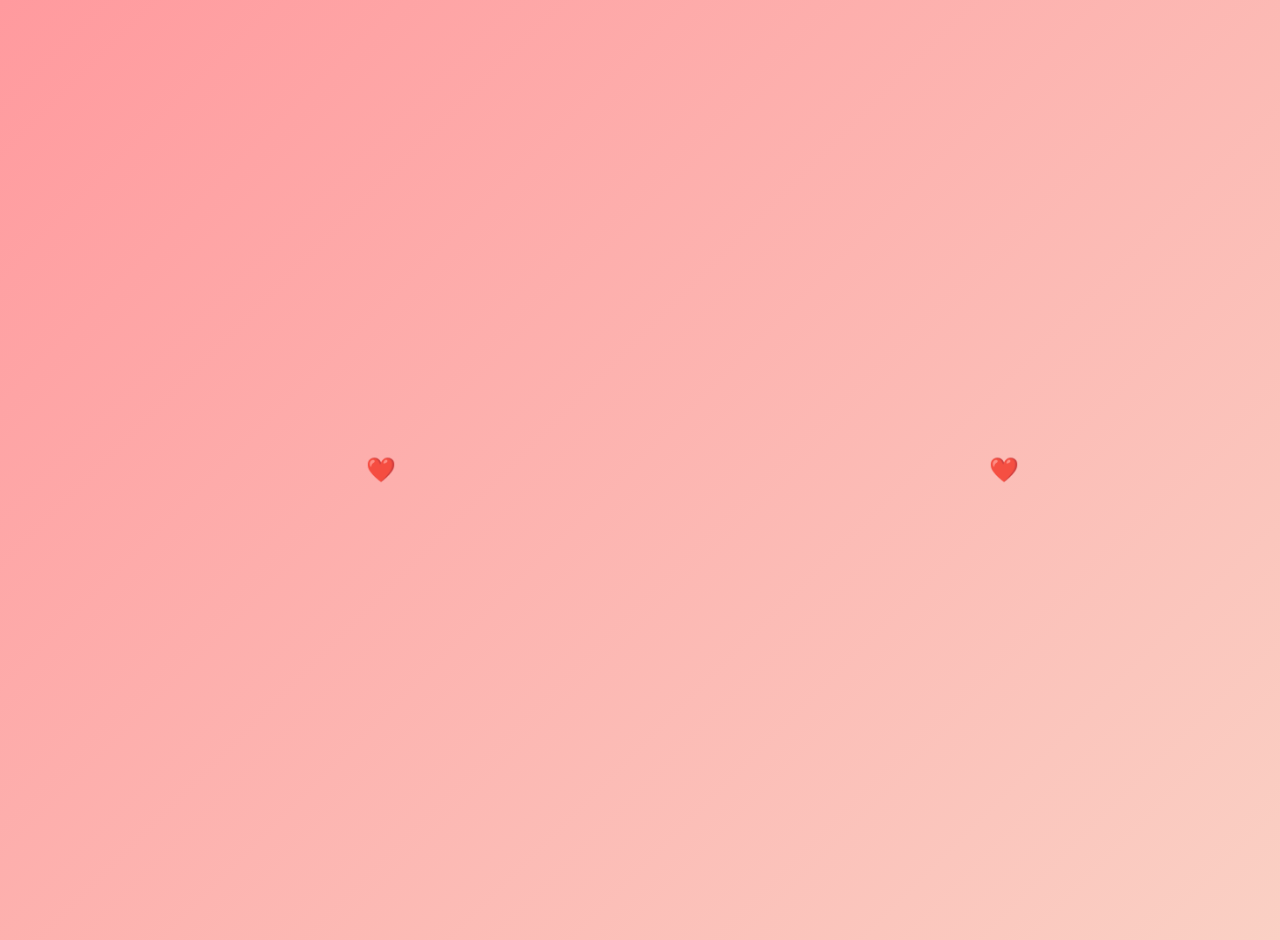
<file: thank.html>
<!DOCTYPE html>
<html lang="en">
<head>
<meta charset="UTF-8">
<meta name="viewport" content="width=device-width, initial-scale=1.0">
<title>Your Comfort Matters ❤️</title>

<style>
    body {
        margin: 0;
        padding: 0;
        height: 100vh;
        overflow: hidden;
        background: linear-gradient(135deg, #ff9a9e, #fad0c4);
        font-family: "Poppins", sans-serif;
        display: flex;
        justify-content: center;
        align-items: center;
        text-align: center;
        padding: 20px;
        animation: fadeInBody 1.5s ease forwards;
    }

    /* Fade-in body animation */
    @keyframes fadeInBody {
        from { opacity: 0; }
        to { opacity: 1; }
    }

    /* Floating hearts */
    .heart {
        position: fixed;
        color: #ff0055;
        font-size: 24px;
        opacity: 0.9;
        animation: floatUp 7s linear infinite;
        z-index: 1;
    }
    @keyframes floatUp {
        0% { transform: translateY(100vh) scale(1); opacity: 1; }
        100% { transform: translateY(-20vh) scale(1.4); opacity: 0; }
    }

    /* Message box */
    .box {
        opacity: 0;
        transform: translateY(40px);
        animation: riseIn 2s forwards ease;
        background: rgba(255,255,255,0.4);
        padding: 30px 40px;
        border-radius: 22px;
        backdrop-filter: blur(8px);
        box-shadow: 0 0 20px rgba(255, 0, 85, 0.3);
        max-width: 900px;
        z-index: 10;
    }

    @keyframes riseIn {
        0% { opacity: 0; transform: translateY(40px); }
        100% { opacity: 1; transform: translateY(0); }
    }

    h1 {
        font-size: 38px;
        color: #ff0055;
        text-shadow: 0 0 12px white;
        margin-bottom: 20px;
    }

    .message {
        font-size: 20px;
        color: #4d0026;
        line-height: 1.7;
        font-weight: 500;
    }

    /* Signature */
    .signature {
        margin-top: 20px;
        font-size: 22px;
        color: #ff0055;
        font-weight: bold;
        text-shadow: 0 0 8px white;
    }

    /* Back to Home button */
    .back-btn {
        margin-top: 25px;
        font-size: 20px;
        padding: 12px 28px;
        background: #ff4f81;
        color: white;
        border-radius: 40px;
        text-decoration: none;
        font-weight: bold;
        display: inline-block;
        box-shadow: 0 0 18px rgba(255, 0, 85, 0.6);
        animation: glowPulse 2s infinite ease-in-out;
        transition: 0.3s;
    }

    .back-btn:hover {
        transform: scale(1.1);
        background: #ff0055;
    }

    @keyframes glowPulse {
        0% { box-shadow: 0 0 10px #ff0055; }
        50% { box-shadow: 0 0 25px #ff4f81; }
        100% { box-shadow: 0 0 10px #ff0055; }
    }

    /* Fade-out transition */
    .fade-out {
        animation: fadeOutPage 1s forwards ease;
    }

    @keyframes fadeOutPage {
        to { opacity: 0; }
    }

</style>
</head>

<body>

<!-- Background music -->
<audio autoplay loop>
    <source src="https://cdn.pixabay.com/download/audio/2024/01/15/audio_7a92f1b195.mp3?filename=romantic-piano-190397.mp3" type="audio/mpeg">
</audio>

<!-- Floating Hearts Script -->
<script>
function createHearts() {
    let heart = document.createElement("div");
    heart.classList.add("heart");
    heart.innerHTML = "❤️";
    heart.style.left = Math.random() * window.innerWidth + "px";
    heart.style.animationDuration = (Math.random() * 3 + 4) + "s";
    document.body.appendChild(heart);
    setTimeout(() => heart.remove(), 7000);
}
setInterval(createHearts, 300);

// Fade-out on button click
function goHome() {
    document.body.classList.add("fade-out");
    setTimeout(() => {
        window.location.href = "home.html"; // change to your home page
    }, 900);
}
</script>

<div class="box">
    <h1>Your Comfort Means Everything ❤️</h1>

    <p class="message">
        That’s all I wanted to say from my side.  
        I’ve been completely honest with you, and now I’ll wait for your reply  
        with full respect for your space and feelings.  
        Take your time, think calmly, and whatever you decide—  
        I’ll accept it with maturity.  
        <br><br>
        Your comfort matters to me the most,  
        and I’ll be here quietly waiting for the answer  
        that comes from your heart.
    </p>

    <div class="signature">— Ayush ❤️</div>

    <a class="back-btn" onclick="goHome()">Back to Home</a>
</div>

</body>
</html>
</file>
